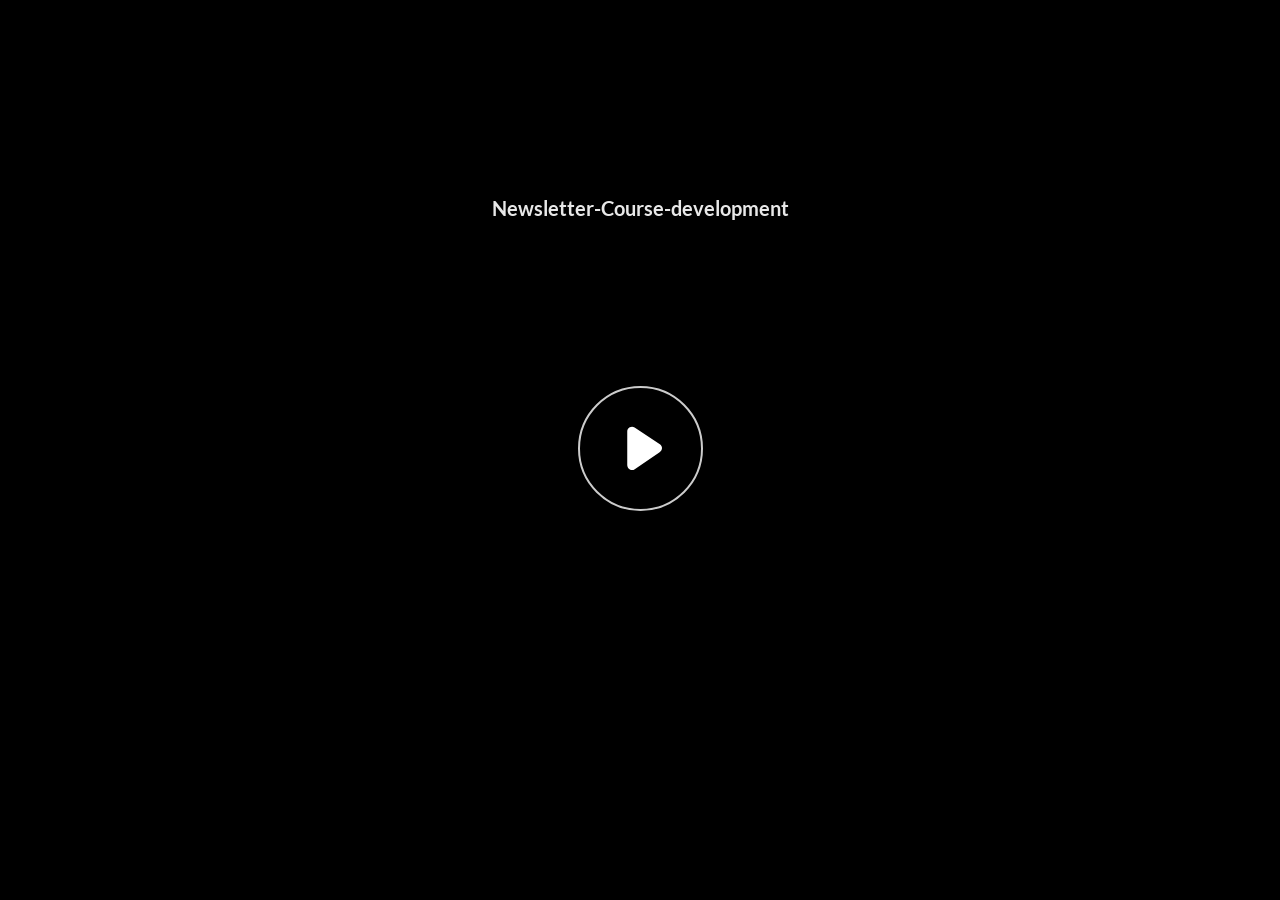
<file: index.html>
﻿<!doctype html>
<html lang="en-US">
<head>
  <meta charset="utf-8">
  <!-- Created using Storyline 360 x64 - http://www.articulate.com  -->
  <!-- version: 3.101.34880.0 -->
  <title>Newsletter-Course-development</title>
  <meta http-equiv="x-ua-compatible" content="IE=edge"/>
  <meta name="viewport" content="width=device-width,initial-scale=1,user-scalable=no,shrink-to-fit=no,minimal-ui"/>
  <meta name="apple-mobile-web-app-capable" content="yes"/>
  <style>
    html, body { height: 100%; padding: 0; margin: 0 }
    #app { height: 100%; width: 100%; }
  </style>

  <script>
    window.DS = {};
    window.globals = {
      DATA_PATH_BASE: '',
      HAS_FRAME: true,
      HAS_SLIDE: true,

      lmsPresent: false,
      tinCanPresent: false,
      cmi5Present: false,
      aoSupport: false,
      scale: 'Scaled',
      captureRc: false,
      browserSize: 'optimal',
      bgColor: '#FFFFFF',
      features: 'DropInBase,JsApiBasics,MultipleQuizTracking,NativePrompts,PlayerSizeOption,TextEntryCharacterLimit',
      themeName: 'unified',
      preloaderColor: '#8C8C8C',
      suppressAnalytics: false,
      productChannel: 'stable',
      publishSource: 'storyline',
      aid: 'aid|62204201-b0ff-402e-9b0d-82b3d8c5f0d6',
      cid: '3ee8a6d8-429a-4010-ac25-ea498c819780',
      playerVersion: '3.101.34880.0',
      publishTimestamp: '2026-06-03T07:55:14.5093532Z',
      maxIosVideoElements: 10,
      connectionSettings: { message: 'You%20are%20offline.%20Trying%20to%20reconnect...', useDarkTheme: true, mode: 'disabled' },
      hasFeature: function(feature) {
        return this.features.split(',').includes(feature);
      },
      
      parseParams: function(qs) {
        if (window.globals.parsedParams != null) {
          return window.globals.parsedParams;
        }
        qs = (qs || window.location.search.substr(1)).split('+').join(' ');
        var params = {},
            tokens,
            re = /[?&]?([^=]+)=([^&]*)/g;

        while (tokens = re.exec(qs)) {
          params[decodeURIComponent(tokens[1]).trim()] =
            decodeURIComponent(tokens[2]).trim();
        }
        window.globals.parsedParams = params;
        return params;
      }

    };

    if (window.flagsUnderTest != null) {
      window.globals.features = window.flagsUnderTest.reduce((accum, feature) => {
        if (!accum.includes(feature)) {
          accum.push(feature);
        }
        return accum;
      }, window.globals.features.split(',')).join();
    }
  </script>
  <script>
    var isIe11 = ('ActiveXObject' in window || window.MSBlobBuilder != null)
      && window.msCrypto != null && !window.ActiveXObject;
    if (isIe11) {
      window.globals.unsupportedBrowser = true;
      document.write(atob('[base64]'));
    }
  </script>

  <script>
    if (window.globals.hasFeature('Localization')) {
      
      
    }
  </script>

  
  <script>window.THREE = { };</script>
  
</head>
<body style="background: #FFFFFF" class="cs-HTML theme-unified">
  <!-- 360 -->
  <script>!function(){var e,i=/iPhone/i,o=/iPod/i,n=/iPad/i,t=/\biOS-universal(?:.+)Mac\b/i,r=/\bAndroid(?:.+)Mobile\b/i,a=/Android/i,d=/(?:SD4930UR|\bSilk(?:.+)Mobile\b)/i,p=/Silk/i,l=/Windows Phone/i,u=/\bWindows(?:.+)ARM\b/i,b=/BlackBerry/i,s=/BB10/i,c=/Opera Mini/i,f=/\b(CriOS|Chrome)(?:.+)Mobile/i,h=/Mobile(?:.+)Firefox\b/i,v=function(e){return void 0!==e&&"MacIntel"===e.platform&&"number"==typeof e.maxTouchPoints&&e.maxTouchPoints>1&&"undefined"==typeof MSStream};e=function(e){var m={userAgent:"",platform:"",maxTouchPoints:0};e||"undefined"==typeof navigator?"string"==typeof e?m.userAgent=e:e&&e.userAgent&&(m={userAgent:e.userAgent,platform:e.platform,maxTouchPoints:e.maxTouchPoints||0}):m={userAgent:navigator.userAgent,platform:navigator.platform,maxTouchPoints:navigator.maxTouchPoints||0};var g=m.userAgent,y=g.split("[FBAN");void 0!==y[1]&&(g=y[0]),void 0!==(y=g.split("Twitter"))[1]&&(g=y[0]);var A=function(e){return function(i){return i.test(e)}}(g),w={apple:{phone:A(i)&&!A(l),ipod:A(o),tablet:!A(i)&&(A(n)||v(m))&&!A(l),universal:A(t),device:(A(i)||A(o)||A(n)||A(t)||v(m))&&!A(l)},amazon:{phone:A(d),tablet:!A(d)&&A(p),device:A(d)||A(p)},android:{phone:!A(l)&&A(d)||!A(l)&&A(r),tablet:!A(l)&&!A(d)&&!A(r)&&(A(p)||A(a)),device:!A(l)&&(A(d)||A(p)||A(r)||A(a))||A(/\bokhttp\b/i)},windows:{phone:A(l),tablet:A(u),device:A(l)||A(u)},other:{blackberry:A(b),blackberry10:A(s),opera:A(c),firefox:A(h),chrome:A(f),device:A(b)||A(s)||A(c)||A(h)||A(f)},any:!1,phone:!1,tablet:!1};return w.any=w.apple.device||w.android.device||w.windows.device||w.other.device,w.phone=w.apple.phone||w.android.phone||w.windows.phone,w.tablet=w.apple.tablet||w.android.tablet||w.windows.tablet,w}(),"object"==typeof exports&&"undefined"!=typeof module?module.exports=e:"function"==typeof define&&define.amd?define((function(){return e})):this.isMobile=e}();
    window.isMobile.apple.tablet = window.isMobile.apple.tablet ||
      (navigator.platform === 'MacIntel' && navigator.maxTouchPoints > 1);
    window.isMobile.apple.device = window.isMobile.apple.device || window.isMobile.apple.tablet;
    window.isMobile.tablet = window.isMobile.tablet || window.isMobile.apple.tablet;
    window.isMobile.any = window.isMobile.any || window.isMobile.apple.tablet;
  </script>

  <div id="focus-sink" tabindex="-1"></div>

  <div id="preso"></div>
  <script>
    (function() {

      var classTypes = [ 'desktop', 'mobile', 'phone', 'tablet' ];

      var addDeviceClasses = function(prefix, testObj) {
        var curr, i;
        for (i = 0; i < classTypes.length; i++) {
          curr = classTypes[i];
          if (testObj[curr]) {
            document.body.classList.add(prefix + curr);
          }
        }
      };

      var params = window.globals.parseParams(),
          isDevicePreview = params.devicepreview === '1',
          isPhoneOverride = params.deviceType === 'phone' || (isDevicePreview && params.phone == '1'),
          isTabletOverride = (params.deviceType === 'tablet' || isDevicePreview) && !isPhoneOverride,
          isMobileOverride = isPhoneOverride || isTabletOverride;

      var deviceView = {
        desktop: !window.isMobile.any && !isMobileOverride,
        mobile: window.isMobile.any || isMobileOverride,
        phone: isPhoneOverride || (window.isMobile.phone && !isTabletOverride),
        tablet: isTabletOverride || window.isMobile.tablet
      };

      window.globals.deviceView = deviceView;
      window.isMobile.desktop = !window.isMobile.any;
      window.isMobile.mobile = window.isMobile.any;

      addDeviceClasses('view-', deviceView);

    })();
  </script>
  
  <script src='story_content/triggers.js' type=text/javascript></script>
<script src='story_content/user.js' type=text/javascript></script>
  <div class="slide-loader"></div>

  <script>
    var doc = document, loader = doc.body.querySelector('.slide-loader'); [ 1, 2, 3 ].forEach(function(n) { var d = doc.createElement('div'); d.style.backgroundColor = window.globals.preloaderColor; d.classList.add('mobile-loader-dot'); d.classList.add('dot' + n); loader.appendChild(d); });
  </script>

  <div class="mobile-load-title-overlay" style="display: none">
    <div class="mobile-load-title">Newsletter-Course-development</div>
  </div>

  <div class="mobile-chrome-warning"></div>

  
<style>
  .warn-connection-dialog {
    display: none;
    background: transparent;
    pointer-events: all;
    position: fixed;
    left: 0;
    top: 0;
    width: 100%;
    height: 100%;
    z-index: 999;
  }

  .warn-connection-content {
    pointer-events: all;
    border-radius: 4px;
    background: white;
    border: 1px solid #E7E7E7;
    color: #333333;
    box-shadow: 0 2px 4px rgba(0, 0, 0, 0.25);
    transition: all 150ms ease-out;
    position: absolute;
    white-space: nowrap;
  }

  .view-phone.is-landscape .warn-connection-content {
    left: 23px;
    bottom: 23px;
  }

  .view-tablet.is-landscape .warn-connection-content {
    left: 50%;
    top: 20px;
    transform: translateX(-50%);
  }

  .view-mobile.is-portrait .warn-connection-content {
    transform: translate(-50%, calc(-100% - 15px));
  }

  .warn-connection-content p {
    display: inline-block;
    margin: 0 8px 0 0;
    line-height: 33px;
    font-size: 11px;
  }

  .warn-connection-content svg {
    position: relative;
    vertical-align: middle;
    margin: 0 2px 2px 8px;
  }

  .view-desktop .warn-connection-content {
    left: 1.5em;
    bottom: 1.5em;
  }

  .view-desktop .warn-connection-content p {
    font-size: 1.1em;
  }

  .is-offline .warn-connection-dialog {
    display: block;
  }

  .is-offline .cs-panel * {
    pointer-events: none !important;
  }

  .is-offline .cs-panel {
    pointer-events: all !important;
  }

  .is-offline #nav-controls * {
    pointer-events: none !important;
  }

  .is-offline #nav-controls {
    pointer-events: all !important;
  }
</style>

<div class="warn-connection-dialog" role="alertdialog" aria-modal="true" tabindex="0" aria-labelledby="warn-connection-message">
  <div class="warn-connection-content">
    <svg width="17" height="15" viewBox="0 0 17 15" xmlns="http://www.w3.org/2000/svg">
      <path fill="#8F0000" stroke="white" d="M16.07,12.98 L15.88,12.23 L9.51,1.21 C8.97,0.26,7.6,0.26,7.06,1.21 L0.69,12.23 C0.15,13.16,0.81,14.36,1.91,14.36 H14.65 C15.47,14.36,16.05,13.7,16.07,12.98 Z"/>
      <path fill="white" stroke="white" d="M8.58,5.5 C8.35,5.28,8.5,5.35,8.21,5.32 C8.09,5.35,7.97,5.49,7.96,5.67 C7.97,5.79,7.98,5.92,7.98,6.04 L7.98,6.04 C7.99,6.17,8,6.31,8.01,6.43 L8.01,6.44 C8.03,6.92,8.06,7.41,8.09,7.9 L8.09,7.9 C8.12,8.39,8.14,8.88,8.17,9.37 C8.17,9.39,8.18,9.42,8.2,9.44 C8.23,9.46,8.25,9.47,8.28,9.47 C8.31,9.47,8.34,9.46,8.35,9.44 C8.37,9.43,8.38,9.4,8.39,9.35 L8.39,9.34 C8.39,9.24,8.4,9.15,8.4,9.05 L8.4,9.05 C8.41,8.96,8.41,8.86,8.42,8.75 C8.43,8.44,8.45,8.12,8.47,7.81 L8.47,7.81 C8.49,7.49,8.51,7.18,8.53,6.87 C8.55,6.46,8.56,6.05,8.59,5.64 L8.6,5.62 C8.6,5.57,8.59,5.53,8.58,5.5 L8.21,5.32 Z"/>
      <circle fill="white" stroke="white" cx="8.3" cy="11.35" r="0.3"/>
    </svg>
    <p id="warn-connection-message">You are offline. Trying to reconnect...</p>
  </div>
</div>

<script>
  (function() {
    window.DS.connection = {
      warningShown: false,
      assets: {},
      loadingAssetGroup: false,
      retryDelay: 500
    };

    var connectionSettings = window.globals.connectionSettings || {};

    var useConnectionMessages = window.AbortController != null &&
      window.location.protocol != 'file:' &&
      connectionSettings.mode === 'normal';

    window.DS.connection.useConnectionMessages = useConnectionMessages;

    var assetCount = 0;
    var checkLoadedId;


    if (useConnectionMessages && connectionSettings != null) {
      var contentEl = document.querySelector('.warn-connection-content');
      var messageEl = contentEl.querySelector('p');

      if (connectionSettings.useDarkTheme) {
        contentEl.style.borderColor = '#BABBBA';
        contentEl.style.backgroundColor = '#282828';
        contentEl.style.color = '#FFFFFF';
      }

      if (connectionSettings.message != null) {
        messageEl.textContent = window.decodeURIComponent(connectionSettings.message);
      }
    }

    function checkAssetsReady() {
      for (var i in DS.connection.assets) {
        if (!DS.connection.assets[i].success) {
          return false;
        }
      }
      return true;
    }

    function stopAssetGroup() {
      if (!useConnectionMessages) { return; }

      assetCount = 0;

      DS.connection.oldAssetGroup = DS.connection.assets;
      DS.connection.assets = {};
      DS.connection.loadingAssetGroup = false;
      clearInterval(checkLoadedId);
    }

    function startAssetGroup() {
      if (!useConnectionMessages) { return; }
      var ticks = 0;
      clearInterval(checkLoadedId);
      checkLoadedId = setInterval(function() {
        var loaded = 0;
        if (assetCount === 0 && loaded === 0) {
          clearInterval(checkLoadedId);
          return;
        }

        for (var i in DS.connection.assets) {
          if (DS.connection.assets[i].success) {
            loaded++;
          }
        }

        if (assetCount === loaded && checkAssetsReady()) {
          for (var i in DS.connection.assets) {
            if (DS.connection.assets[i].action) {
              DS.connection.assets[i].action();
            }
          }
          hideWarning();
          stopAssetGroup();
        }
      }, 100)
    }

    function requiredAsset(url, action, retry, type) {
      if (!useConnectionMessages) { return; }
      if (DS.connection.assets[url]) { return; }

      DS.connection.assets[url] = {
        success: false, action: action, retry: retry, type: type
      };
      assetCount = Object.keys(DS.connection.assets).length;
      if (!DS.connection.loadingAssetGroup) {
        startAssetGroup();
      }
      DS.connection.loadingAssetGroup = true;
    }

    function assetLoaded(url) {
      if (!useConnectionMessages) { return; }
      if (DS.connection.assets[url]) {
        DS.connection.assets[url].success = true;
      }
    }

    function assetFailed(url) {
      if (!useConnectionMessages) { return; }
      if (!DS.connection.assets[url]) {
        if (/\.js$/.test(url) && url.indexOf('transcripts') === -1) {
          setTimeout(function() {
            if (DS.connection.lastSlideLoaded != null) {
              DS.connection.lastSlideLoaded();
            }
          }, DS.connection.retryDelay);
        }
        return;
      }
      if (!DS.connection.warningShown) { showWarning(); }
      if (DS.connection.assets[url].retry) {
        setTimeout(function() {
          if (!DS.connection.assets[url].success) {
            DS.connection.assets[url].retry()
          }
        }, DS.connection.retryDelay);
      }
    }

    function hideWarning() {
      document.body.classList.remove('is-offline');
      DS.connection.warningShown = false;
      enableKeys();
    }
    DS.connection.hideWarning = hideWarning

    function showWarning(btn) {
      document.body.classList.add('is-offline')
      DS.connection.warningShown = true;
      updateWarningPosition();
      disableKeys();
    }

    function updateWarningPosition() {
      if (!DS.connection.warningShown) {
        return;
      }

      var isPortrait = document.body.classList.contains('is-portrait');
      var isMobile = document.body.classList.contains('view-mobile');
      var warningEl = document.querySelector('.warn-connection-content');

      if (isPortrait && isMobile) {
        var slide = document.querySelector('.primary-slide');
        var slideRect = slide != null
          ? slide.getBoundingClientRect()
          : { top: window.innerHeight, left: 0, width: window.innerWidth };

        warningEl.style.top = `${slideRect.top}px`
        warningEl.style.left = `${slideRect.left + slideRect.width / 2}px`
      } else {
        warningEl.style.top = null;
        warningEl.style.left = null;
      }

      window.requestAnimationFrame(updateWarningPosition);
    }

    function onDisableKeyDown(e) {
      e.preventDefault();
      e.stopImmediatePropagation();
    }

    function onDisableKeyUp(e) {
      e.preventDefault();
      e.stopImmediatePropagation();
    }

    var accStyle = document.createElement('style');
    var warnDialogEl = document.querySelector('.warn-connection-dialog');

    function disableKeys() {
      if (DS.views && DS.views.nsStack && DS.views.nsStack.length === 1) {
        DS.views.nsStack[0].tabReachable = false
        DS.views.nsStack[0].updateTabIndex(true, true);
      }

      accStyle.innerHTML = '.acc-shadow-dom { display: none; }';
      document.body.appendChild(accStyle);

      warnDialogEl.parentNode.append(warnDialogEl);
      warnDialogEl.focus();
    }

    function enableKeys() {
      accStyle.remove();
      if (DS.views && DS.views.nsStack && DS.views.nsStack.length === 1 && DS.views.nsStack[0].name === '_frame') {
        DS.views.nsStack[0].tabReachable = true;
        DS.views.nsStack[0].updateTabIndex();
      }
    }

    // these will all be noops if the feature flag isn't set in
    // the data and `window.globals.features`
    DS.connection.requiredAsset = requiredAsset;
    DS.connection.assetLoaded = assetLoaded;
    DS.connection.assetFailed = assetFailed;
    DS.connection.stopAssetGroup = stopAssetGroup;
    DS.connection.startAssetGroup = startAssetGroup;
  })();
</script>


  <script>
    
    if (window.autoSpider && window.vInterfaceObject) {
      document.querySelector('.mobile-load-title-overlay').style.display = 'none';
    }
  </script>

  

  <link rel="stylesheet" href="html5/data/css/output.min.css" data-noprefix/>
</body>
<script src="html5/lib/scripts/bootstrapper.min.js"></script>
</html>
</file>
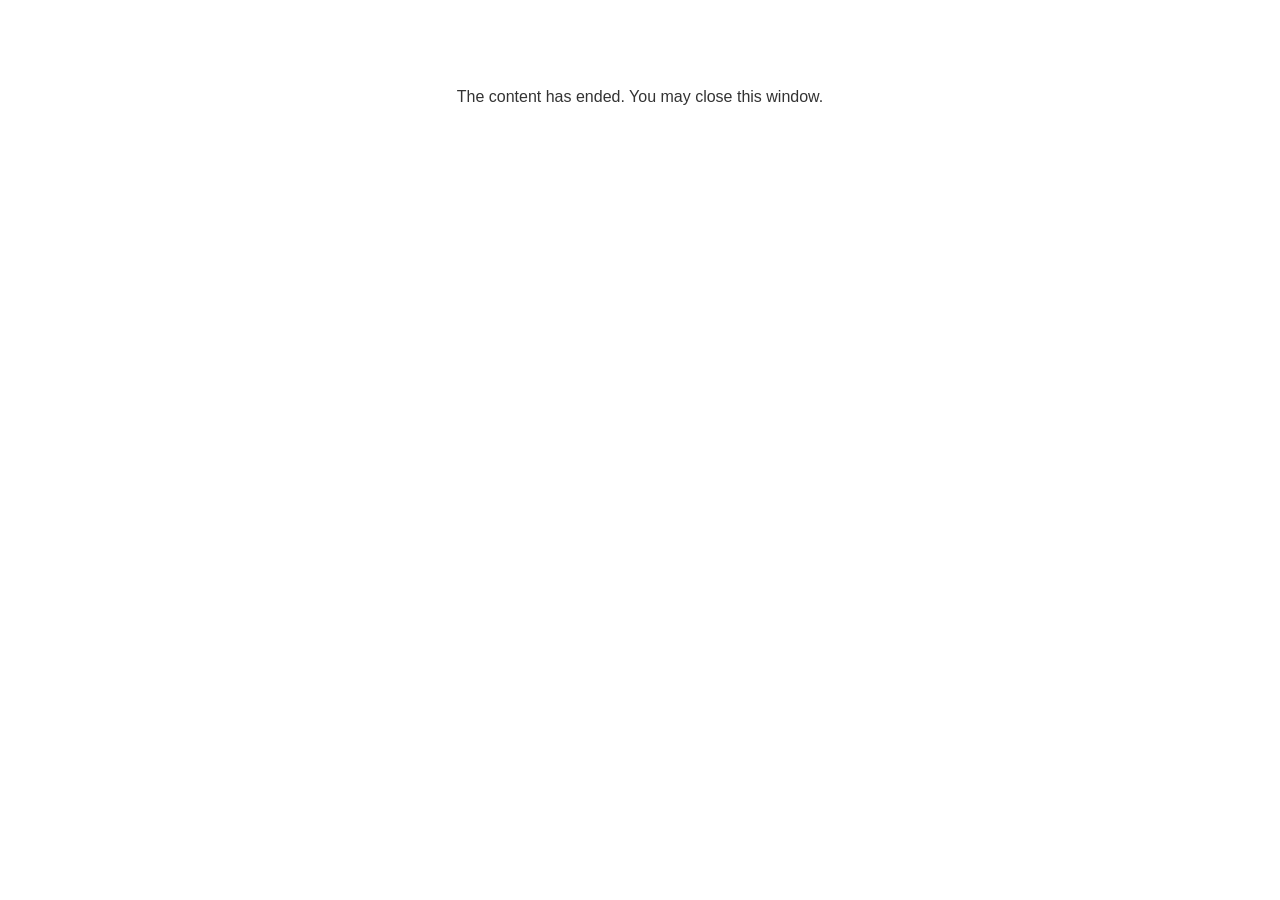
<file: lms/goodbye.html>
<!doctype html>
<html>
<body style="background-color: #ffffff;">

<p role="alert" style="color: #333333;font-family: Lato, articulate, tahoma, arial;font-size: medium;text-align: center;">
<br><br><br><br>
The content has ended. You may close this window.
</p>

</body>
</html>
</file>
<file: html5/data/css/output.min.css>
@font-face {
  font-family: 'LatoBold Charset1_ Bold6ADC7B17';
  src: url('[data-uri]');
  font-style: normal;
  font-weight: normal;
}
@font-face {
  font-family: 'Lato Charset1_ 6V7gQCOoB25858C2';
  src: url('[data-uri]');
  font-style: normal;
  font-weight: normal;
}
.cs-HTML {
  background: rgba(255, 255, 255, 1);
}
.cs-npnxnanbnsnfns00000000001 .cs-infopanel  {
  box-shadow: 0 1px 0 rgba(0, 0, 0, 0);
  background: rgba(255, 255, 255, 1);
}
.cs-npnxnanbnsnfns00000000001 .cs-infopanel .cs-link {
  color: rgba(88, 88, 88, 1);
}
.cs-npnxnanbnsnfns00000000001 .cs-infopanel .cs-link:hover {
  color: rgba(255, 255, 255, 1);
}
.cs-npnxnanbnsnfns00000000001 .cs-infopanel .cs-name {
  color: rgba(68, 68, 68, 1);
}
.cs-npnxnanbnsnfns00000000001 .cs-infopanel .cs-title {
  color: rgba(153, 153, 153, 1);
}
.cs-npnxnanbnsnfns00000000001 .cs-infopanelpopup  {
  box-shadow: 0 1px 0 rgba(0, 0, 0, 0);
  background: rgba(0, 0, 0, 0);
}
.cs-npnxnanbnsnfns00000000001 .cs-infopanelpopup .cs-link {
  color: rgba(255, 0, 0, 1);
}
.cs-npnxnanbnsnfns00000000001 .cs-infopanelpopup .cs-link:hover {
  color: rgba(255, 255, 255, 1);
}
.cs-npnxnanbnsnfns00000000001 .cs-infopanelpopup .cs-name {
  color: rgba(255, 255, 255, 1);
}
.cs-npnxnanbnsnfns00000000001 .cs-infopanelpopup .cs-bio {
  color: rgba(88, 88, 88, 1);
}
.cs-npnxnanbnsnfns00000000001 .cs-timer  {
  color: rgba(88, 88, 88, 1);
}
.cs-npnxnanbnsnfns00000000001 .cs-duration stop:first-child {
  stop-color: rgba(220, 220, 220, 1);
}
.cs-npnxnanbnsnfns00000000001 .cs-duration stop:last-child {
  stop-color: rgba(220, 220, 220, 1);
}
.cs-npnxnanbnsnfns00000000001 .cs-elapsed stop:first-child {
  stop-color: rgba(254, 227, 71, 1);
}
.cs-npnxnanbnsnfns00000000001 .cs-elapsed stop:last-child {
  stop-color: rgba(254, 227, 71, 1);
}
.cs-npnxnanbnsnfns00000000001 .cs-timer .cs-pie .cs-innerstroke {
  stroke: rgba(199, 199, 199, 1);
}
.cs-npnxnanbnsnfns00000000001 .cs-timer .cs-pie .cs-innerborder {
  stroke: rgba(255, 255, 255, 1);
}
.cs-npnxnanbnsnfns00000000001 .cs-window  {
  box-shadow: 0 8px 5px rgba(0, 0, 0, 0.2);
  border-color: rgba(49, 99, 0, 1);
  background: rgba(250, 250, 250, 1);
  color: rgba(70, 70, 70, 1);
}
.cs-npnxnanbnsnfns00000000001 .cs-window .cs-diva {
  border-color: rgba(0, 0, 0, 0);
}
.cs-npnxnanbnsnfns00000000001 .cs-window .cs-divb {
  border-color: rgba(0, 0, 0, 0);
}
.cs-npnxnanbnsnfns00000000001 .cs-editor .cs-editor-slide {
  color: rgba(255, 255, 255, 1);
}
.cs-npnxnanbnsnfns00000000001 .cs-editor .cs-editor-html {
  color: rgba(70, 70, 70, 1);
}
.cs-npnxnanbnsnfns00000000001 .cs-editor .cs-editor-button {
  text-shadow: 0 1px 0 rgba(0, 0, 0, 0);
  color: rgba(255, 255, 255, 1);
  border-color: rgba(33, 68, 0, 1);
  background: rgba(60, 124, 0, 1);
}
.cs-npnxnanbnsnfns00000000001 .cs-editor .cs-editor-button:hover {
  background: rgba(66, 142, 0, 1);
}
.cs-npnxnanbnsnfns00000000001 .cs-editor .cs-editor-button:active {
  background: rgba(46, 93, 0, 1);
}
.cs-npnxnanbnsnfns00000000001 .cs-listitem  {
  color: rgba(70, 70, 70, 1);
  border-color: none;
  border: 1px solid transparent;
}
.cs-npnxnanbnsnfns00000000001 .cs-listitem:hover {
  background: rgba(0, 0, 0, 0.05);
  border-color: rgba(142, 143, 142, 1) !important;
  border-width: 1px;
  border-radius: 2px;
  border-style: solid;
  box-sizing: border-box;
}
.cs-npnxnanbnsnfns00000000001 .cs-listitem.hover {
  background: rgba(0, 0, 0, 0.05);
  border-color: rgba(142, 143, 142, 1) !important;
  border-width: 1px;
  border-radius: 2px;
  border-style: solid;
  box-sizing: border-box;
}
.cs-npnxnanbnsnfns00000000001 .cs-glossary  {
  color: rgba(70, 70, 70, 1);
}
.cs-npnxnanbnsnfns00000000001 .cs-glossary .cs-scrolling-panel {
  background: rgba(0, 0, 0, 0);
}
.cs-npnxnanbnsnfns00000000001 .cs-glossary .cs-term.cs-selected .cs-choice-list-trigger {
  color: rgba(255, 255, 255, 1);
  background: rgba(255, 255, 255, 1);
}
.cs-npnxnanbnsnfns00000000001 .cs-glossary .cs-term.cs-selected .cs-choice-list-trigger:focus {
  color: rgba(255, 255, 255, 1);
  background: rgba(255, 255, 255, 1);
}
.cs-npnxnanbnsnfns00000000001 .cs-glossary .cs-term:hover .cs-choice-list-trigger {
  background: rgba(70, 70, 70, 1);
}
.cs-npnxnanbnsnfns00000000001 .cs-glossary .cs-term.hover .cs-choice-list-trigger {
  background: rgba(70, 70, 70, 1);
}
.cs-npnxnanbnsnfns00000000001 .cs-glossary .cs-term .cs-choice-list-trigger:focus {
  background: rgba(70, 70, 70, 1);
}
.cs-npnxnanbnsnfns00000000001 .cs-glossary .cs-diva {
  border-color: rgba(0, 0, 0, 0);
}
.cs-npnxnanbnsnfns00000000001 .cs-glossary .cs-divb {
  border-color: rgba(0, 0, 0, 0);
}
.cs-npnxnanbnsnfns00000000001 .cs-glossary .cs-divc {
  border-color: rgba(0, 0, 0, 0);
}
.cs-npnxnanbnsnfns00000000001 .cs-glossary .cs-heading {
  color: rgba(44, 47, 48, 1);
  font-weight: 700;
}
.note-content p span {
  color: rgba(70, 70, 70, 1);
  line-height: 1.4em;
  font-size: 103.769%;
}
.cs-npnxnanbnsnfns00000000001 .cs-resource .cs-separator {
  border-color: rgba(0, 0, 0, 0);
}
.cs-npnxnanbnsnfns00000000001 .cs-outline  {
  color: rgba(45, 45, 45, 1);
}
.cs-npnxnanbnsnfns00000000001 .cs-outline .cs-diva {
  border-color: rgba(0, 0, 0, 0);
}
.cs-npnxnanbnsnfns00000000001 .cs-outline .cs-divb {
  border-color: rgba(0, 0, 0, 0);
}
.cs-npnxnanbnsnfns00000000001 .cs-outline .cs-divc {
  border-color: rgba(0, 0, 0, 0);
}
.cs-npnxnanbnsnfns00000000001 .cs-outline .cs-search-filter:hover {
  color: rgba(0, 0, 0, 0);
}
.cs-npnxnanbnsnfns00000000001 .cs-outline .cs-search-filter.hover {
  color: rgba(0, 0, 0, 0);
}
.cs-npnxnanbnsnfns00000000001 .cs-transcript  {
  color: rgba(255, 255, 255, 1);
}
.cs-npnxnanbnsnfns00000000001 .cs-transcript .cs-div {
  border-color: rgba(0, 0, 0, 0);
}
.cs-npnxnanbnsnfns00000000001 .cs-tabs:not(.topmenu-item) {
  color: rgba(39, 43, 44, 1);
}
.cs-npnxnanbnsnfns00000000001 .cs-tabs .cs-inner-button:not(.topmenu-item) {
  text-shadow: 0 1px 0 rgba(0, 0, 0, 0);
}
.cs-npnxnanbnsnfns00000000001 .cs-tabs:hover:not(.topmenu-item) {
  color: rgba(39, 43, 44, 1);
}
.cs-npnxnanbnsnfns00000000001 .cs-tabs.cs-selected {
  background: rgba(0, 0, 0, 0);
  color: rgba(39, 43, 44, 1);
}
.cs-npnxnanbnsnfns00000000001 .cs-seekcontrol  {
  background: rgba(0, 0, 0, 0);
  border-color: rgba(0, 0, 0, 0);
}
.cs-npnxnanbnsnfns00000000001 .cs-seekcontrol .cs-button:hover .cs-icon {
  fill: rgba(255, 255, 255, 1);
}
.cs-npnxnanbnsnfns00000000001 .cs-seekcontrol .cs-button.hover .cs-icon {
  fill: rgba(255, 255, 255, 1);
}
.cs-npnxnanbnsnfns00000000001 .cs-seekcontrol .cs-button .cs-icon-shadow {
  fill: rgba(0, 0, 0, 0);
}
.cs-npnxnanbnsnfns00000000001 .cs-seekcontrol .cs-button .cs-icon {
  fill: rgba(140, 140, 140, 1);
}
.cs-npnxnanbnsnfns00000000001 .cs-seekcontrol .cs-seek .cs-fill {
  background: rgba(255, 255, 255, 0.6);
}
.cs-npnxnanbnsnfns00000000001 .cs-seekcontrol .cs-seek {
  background: rgba(142, 143, 142, 1);
  border-color: rgba(0, 0, 0, 0);
}
.cs-npnxnanbnsnfns00000000001 .cs-searchinput .cs-input {
  color: rgba(70, 70, 70, 1);
  border-color: rgba(0, 0, 0, 0);
  background: rgba(0, 0, 0, 0.05);
}
.cs-npnxnanbnsnfns00000000001 .cs-searchinput .cs-input:focus {
  color: rgba(44, 47, 48, 1);
  background: rgba(41, 41, 41, 1);
}
.cs-npnxnanbnsnfns00000000001 .cs-searchinput .cs-input:hover {
  box-shadow: inset 0 0 1px 0 rgba(69, 126, 19, 0);
}
.cs-npnxnanbnsnfns00000000001 .cs-searchinput .cs-input.hover {
  box-shadow: inset 0 0 1px 0 rgba(69, 126, 19, 0);
}
.cs-npnxnanbnsnfns00000000001 .cs-searchinput .cs-button .cs-icon {
  fill: rgba(88, 88, 88, 1);
}
.cs-npnxnanbnsnfns00000000001 .cs-searchinput .cs-button:hover {
  fill: rgba(63, 133, 0, 1);
}
.cs-npnxnanbnsnfns00000000001 .cs-searchinput .cs-button.hover {
  fill: rgba(63, 133, 0, 1);
}
.cs-npnxnanbnsnfns00000000001 .cs-menu  {
  box-shadow: 0 1px 0 rgba(0, 0, 0, 0);
  background: rgba(250, 250, 250, 1);
}
.cs-npnxnanbnsnfns00000000001 .cs-topmenu-item.active .cs-tab {
  background: rgba(250, 250, 250, 1);
}
.cs-npnxnanbnsnfns00000000001 .cs-logo  {
  box-shadow: 0 1px 0 rgba(37, 75, 0, 1);
  background: rgba(255, 255, 255, 0);
}
.cs-npnxnanbnsnfns00000000001 .cs-checkbox  {
  color: rgba(255, 255, 255, 1);
}
.cs-npnxnanbnsnfns00000000001 .cs-checkbox:hover {
  border-color: rgba(175, 221, 130, 1);
}
.cs-npnxnanbnsnfns00000000001 .cs-checkbox.hover {
  border-color: rgba(175, 221, 130, 1);
}
.cs-npnxnanbnsnfns00000000001 .cs-checkbox .cs-box {
  color: rgba(255, 255, 255, 1);
  border-color: rgba(42, 83, 0, 1);
}
.cs-npnxnanbnsnfns00000000001 .cs-checkbox .cs-box:checked::after {
  color: rgba(43, 196, 0, 1);
}
.cs-npnxnanbnsnfns00000000001 .cs-button  {
  text-shadow: 0 1px 0 rgba(0, 0, 0, 0);
  color: rgba(88, 88, 88, 1);
  border-color: rgba(0, 0, 0, 0);
  background: rgba(0, 0, 0, 0);
  box-shadow: 0 1px 0 rgba(0, 0, 0, 0);
}
.cs-npnxnanbnsnfns00000000001 .cs-button .cs-icon {
  fill: rgba(88, 88, 88, 1);
}
.cs-npnxnanbnsnfns00000000001 .cs-button .cs-icon-shadow {
  fill: rgba(0, 0, 0, 0);
}
.cs-npnxnanbnsnfns00000000001 .cs-button:hover {
  background: rgba(39, 43, 44, 1);
}
.cs-npnxnanbnsnfns00000000001 .cs-button.hover {
  background: rgba(39, 43, 44, 1);
}
.cs-npnxnanbnsnfns00000000001 .cs-button:active {
  background: rgba(0, 0, 0, 0);
}
.cs-npnxnanbnsnfns00000000001 .cs-button.cs-disabled:hover {
  background: rgba(0, 0, 0, 0);
}
.cs-npnxnanbnsnfns00000000001 .cs-button.cs-disabled.hover {
  background: rgba(0, 0, 0, 0);
}
.cs-npnxnanbnsnfns00000000001 .cs-button.cs-disabled:active {
  background: rgba(0, 0, 0, 0);
}
.cs-npnxnanbnsnfns00000000001 .cs-button.cs-volume:hover {
  background: rgba(0, 0, 0, 0);
}
.cs-npnxnanbnsnfns00000000001 .cs-button.cs-volume.hover {
  background: rgba(0, 0, 0, 0);
}
.cs-npnxnanbnsnfns00000000001 .cs-button.cs-volume:active {
  background: rgba(0, 0, 0, 0);
}
.cs-npnxnanbnsnfns00000000001.cs-base  {
  color: rgba(88, 88, 88, 1);
  border-color: rgba(255, 255, 255, 0);
  background: rgba(255, 255, 255, 1);
}
.cs-npnxnanbnsnfns00000000001.cs-base .cs-separator .cs-diva {
  background: rgba(250, 250, 250, 1);
}
.cs-npnxnanbnsnfns00000000001.cs-base .cs-separator .cs-divb {
  background: rgba(0, 0, 0, 0);
}
.cs-npnxnanbnsnfns00000000001.cs-base .cs-topmenu-item.active .cs-tab {
  border-color: rgba(250, 250, 250, 1);
}
.cs-npnxnanbnsnfns00000000001.cs-base .cs-topmenu-item.active .cs-panel {
  border-color: rgba(250, 250, 250, 1);
}
.cs-npnxnanbnsnfns00000000001.cs-base .cs-left {
  background: rgba(250, 250, 250, 1);
}
.cs-npnxnanbnsnfns00000000001.cs-base .cs-area-primary .cs-slide-container {
  background: rgba(255, 255, 255, 1);
}
.cs-npnxnanbnsnfns00000000001.cs-base.cs-custom-theme .cs-brandhighlight-bg {
  background: rgba(72, 147, 184, 1) !important;
}
.cs-npnxnanbnsnfns00000000001.cs-base.cs-custom-theme .cs-brandhighlight-secondary-bg {
  background: rgba(72, 147, 184, 1) !important;
}
.cs-npnxnanbnsnfns00000000001.cs-base.cs-custom-theme .cs-brandhighlight-border {
  border-color: rgba(72, 147, 184, 1) !important;
}
.cs-npnxnanbnsnfns00000000001.cs-base.cs-custom-theme .cs-brandhighlight-text {
  color: rgba(72, 147, 184, 1) !important;
}
.cs-npnxnanbnsnfns00000000001.cs-base.cs-custom-theme .cs-brandhighlight-fill {
  fill: rgba(72, 147, 184, 1) !important;
}
.cs-npnxnanbnsnfns00000000001.cs-base.cs-custom-theme .cs-listitem.cs-selected {
  background-color: rgba(0, 0, 0, 0.05) !important;
}
.cs-npnxnanbnsnfns00000000001 .cs-volume::-moz-range-thumb {
  border-color: rgba(43, 85, 0, 1);
  box-shadow: inset 0 0 1px 0 rgba(43, 85, 0, 1);
  background: rgba(255, 255, 255, 1);
}
.cs-npnxnanbnsnfns00000000001 .cs-volume::-ms-thumb {
  border-color: rgba(43, 85, 0, 1);
  box-shadow: inset 0 0 1px 0 rgba(43, 85, 0, 1);
  background: rgba(255, 255, 255, 1);
}
.cs-npnxnanbnsnfns00000000001 .cs-volume::-webkit-slider-thumb {
  border-color: rgba(43, 85, 0, 1);
  box-shadow: inset 0 0 1px 0 rgba(43, 85, 0, 1);
  background: rgba(255, 255, 255, 1);
}
.cs-npnxnanbnsnfns00000000001 .cs-volume::-moz-range-track {
  border-color: rgba(66, 140, 1, 1);
  background: rgba(142, 143, 142, 1);
}
.cs-npnxnanbnsnfns00000000001 .cs-volume::-ms-track {
  border-color: rgba(66, 140, 1, 1);
  background: rgba(142, 143, 142, 1);
}
.cs-npnxnanbnsnfns00000000001 .cs-volume::-webkit-slider-runnable-track {
  border-color: rgba(66, 140, 1, 1);
  background: rgba(142, 143, 142, 1);
}
body.show-focus .tab-focus-box {
  box-shadow: 0 0 0 1px rgba(255, 255, 0, 1), 0 0 0 3px rgba(0, 32, 96, 1), 0 0 5px 5px rgba(255, 255, 0, 1);
  border-color: transparent;
  outline: 2px transparent solid;
}
.skipnav {
  box-shadow: 0 0 0 1px rgba(255, 255, 0, 1), 0 0 0 3px rgba(0, 32, 96, 1), 0 0 5px 5px rgba(255, 255, 0, 1);
  border-color: transparent;
  outline: 2px transparent solid;
}
.cs-npnxnanbnsnfns00000000001 .cs-listitem:hover {
  color: none;
}
.cs-npnxnanbnsnfns00000000001 .cs-listitem.hover {
  color: none;
}
.cs-npnxnanbnsnfns00000000001 .cs-listitem.cs-viewed {
  color: #464646;
}
.cs-npnxnanbnsnfns00000000001 .cs-listitem {
  color: #464646;
}
.cs-npnxnanbnsnfns00000000001 .cs-listitem:hover .cs-icon-carrot * {
  fill: none;
}
.cs-npnxnanbnsnfns00000000001 .cs-listitem.hover .cs-icon-carrot * {
  fill: none;
}
.cs-npnxnanbnsnfns00000000001 .cs-listitem .cs-icon-carrot {
  color: none;
  top: calc(3px);
}
.cs-npnxnanbnsnfns00000000001 .cs-listitem .cs-icon-carrot .cs-shadow {
  color: #2C2F30;
}
.cs-npnxnanbnsnfns00000000001 .item-collapsible .is-scene {
  color: #2C2F30 !important;
  font-weight: 700;
}
.cs-npnxnanbnsnfns00000000001 .is-scene .cs-icon-carrot * {
  color: #2C2F30 !important;
  font-weight: 700;
}
.cs-npnxnanbnsnfns00000000001 .is-scene:not(.outline-links-collapse) > a {
  color: #2C2F30;
}
.cs-npnxnanbnsnfns00000000001 .is-scene:not(.outline-links-collapse) .cs-icon-carrot * {
  fill: none !important;
  color: #2C2F30 !important;
}
.cs-npnxnanbnsnfns00000000001 .tabs, .cs-npnxnanbnsnfns00000000001 .cs-logo {
  border-bottom: 1px solid rgba(142, 143, 142, 1);
}
.cs-npnxnanbnsnfns00000000001 .area-secondary-wrapper:after {
  background-image: url('[data-uri]');
  background-size: 100%;
}
.cs-npnxnanbnsnfns00000000001 .panel-footer {
  background: #FAFAFA;
}
.cs-npnxnanbnsnfns00000000001 #outline-search {
  background: rgba(0, 0, 0, 0.05);
  border-color: rgba(142, 143, 142, 1);
  border-width: 1px;
  border-style: solid;
}
.cs-npnxnanbnsnfns00000000001 .topmenu-panel #outline-search {
  background: #EAEAEA;
}
.cs-npnxnanbnsnfns00000000001 .search-icon circle, .cs-npnxnanbnsnfns00000000001 .search-icon path {
  stroke: #585858;
}
.cs-npnxnanbnsnfns00000000001 #outline-search input[type   =search] {
  color: #2C2F30;
}
.cs-npnxnanbnsnfns00000000001 #outline-search ::-webkit-input-placeholder {
  color: #464646 !important;
}
.cs-npnxnanbnsnfns00000000001 #outline-search :-ms-input-placeholder {
  color: #464646 !important;
}
.cs-npnxnanbnsnfns00000000001 #outline-search ::-moz-placeholder {
  color: #464646 !important;
  opacity: 1;
}
.cs-npnxnanbnsnfns00000000001 .cs-topmenu-item.active, body:not(.is-touchable-tablet) .cs-npnxnanbnsnfns00000000001 .cs-topmenu-item:hover {
  color: #272B2C;
}
.cs-npnxnanbnsnfns00000000001 .cs-topmenu-item.button-tapped {
  color: #272B2C;
}
.cs-npnxnanbnsnfns00000000001 .cs-topmenu-item.active .cs-tab, .cs-npnxnanbnsnfns00000000001 .cs-topmenu-item .cs-tab {
  background: transparent !important;
  border: none !important;
}
.cs-npnxnanbnsnfns00000000001 .top-tabs-drop-icon div {
  background: #585858;
}
.cs-npnxnanbnsnfns00000000001 .cs-panel.topmenu-panel .panel-content, .cs-npnxnanbnsnfns00000000001 .top-tabs-drop {
  background: #FAFAFA;
}
.cs-npnxnanbnsnfns00000000001 .cs-topmenu-item.active .cs-panel {
  background: #FAFAFA;
}
.cs-npnxnanbnsnfns00000000001 .cs-menu.topmenu-panel, .cs-npnxnanbnsnfns00000000001 .top-tabs-drop {
  border: 1px solid rgba(250, 250, 250, 1) !important;
  border-radius: 3px;
}
.cs-npnxnanbnsnfns00000000001 .resources .resources-list a:hover {
  background: rgba(0, 0, 0, 0.05);
}
body:not(.is-touchable-tablet) .cs-npnxnanbnsnfns00000000001 .resources .resources-list a:hover {
  background: rgba(0, 0, 0, 0.05);
}
.cs-npnxnanbnsnfns00000000001 .resources .resources-list a.hover {
  background: rgba(0, 0, 0, 0.05);
}
body:not(.is-touchable-tablet) .cs-npnxnanbnsnfns00000000001 .resources .resources-list a.hover {
  background: rgba(0, 0, 0, 0.05);
}
.cs-npnxnanbnsnfns00000000001 .resources .resources-list a.button-tapped {
  background: rgba(0, 0, 0, 0.05);
}
.cs-npnxnanbnsnfns00000000001 .cs-icon path, .cs-npnxnanbnsnfns00000000001 .cs-icon rect, .cs-npnxnanbnsnfns00000000001 .cs-icon polygon, .cs-npnxnanbnsnfns00000000001 .menu-icon-wrapper.menu-icon-wrapper-hover path {
  fill: #585858;
}
.cs-npnxnanbnsnfns00000000001 .cs-icon .icon-stroke-only {
  fill: none !important;
  stroke: #585858 !important;
}
body:not(.is-touchable-tablet) .cs-npnxnanbnsnfns00000000001 .cs-button:hover .cs-icon path, body:not(.is-touchable-tablet) .cs-npnxnanbnsnfns00000000001 .cs-button:hover .cs-icon rect, body:not(.is-touchable-tablet) .cs-npnxnanbnsnfns00000000001 .cs-button:hover .cs-icon polygon {
  fill: #272B2C;
}
body:not(.is-touchable-tablet) .cs-npnxnanbnsnfns00000000001 .cs-tabs:hover .search-icon circle, body:not(.is-touchable-tablet) .cs-npnxnanbnsnfns00000000001 .cs-tabs:hover .search-icon path {
  stroke: #272B2C;
}
.cs-npnxnanbnsnfns00000000001 .cs-button.button-tapped .cs-icon path, .cs-npnxnanbnsnfns00000000001 .cs-button.button-tapped .cs-icon rect, .cs-npnxnanbnsnfns00000000001 .cs-button.button-tapped .cs-icon polygon {
  fill: #272B2C;
}
body:not(.is-touchable-tablet) .cs-npnxnanbnsnfns00000000001 .cs-button:hover .cs-icon .icon-stroke-only {
  fill: none !important;
  stroke: #272B2C !important;
}
.cs-npnxnanbnsnfns00000000001 .cs-button:button-tapped .cs-icon .icon-stroke-only {
  fill: none !important;
  stroke: #272B2C !important;
}
.cs-npnxnanbnsnfns00000000001 .menu-icon-wrapper.menu-icon-wrapper-hover svg path {
  fill: #272B2C;
}
.floating-sidebar:not(.sidebar-closed) .cs-npnxnanbnsnfns00000000001 #hamburger .menu-icon-wrapper svg path {
  fill: #BABBBA;
}
.floating-sidebar:not(.sidebar-closed) .cs-npnxnanbnsnfns00000000001 #hamburger .menu-icon-wrapper.menu-icon-wrapper-hover svg path {
  fill: #F8F8F8;
}
.cs-npnxnanbnsnfns00000000001 .volume .btn:before {
  background-image: url('[data-uri]');
}
.cs-npnxnanbnsnfns00000000001 .volume-track {
  background: #8E8F8E;
}
.cs-npnxnanbnsnfns00000000001 .volume-icon circle {
  stroke: #585858;
}
.cs-npnxnanbnsnfns00000000001 .cs-settings > .settings-panel {
  background: #FAFAFA;
  border: 1px solid rgba(250, 250, 250, 1) !important;
  border-radius: 3px;
}
.cs-npnxnanbnsnfns00000000001 .cs-settings > .panel-down-arrow {
  fill: #FAFAFA;
}
.cs-npnxnanbnsnfns00000000001 .switch-toggle .border {
  stroke: #919191;
}
.cs-npnxnanbnsnfns00000000001 .switch-toggle .thumb-off .thumb {
  fill: #585858;
}
.cs-npnxnanbnsnfns00000000001 .switch-toggle .thumb-on .track {
  fill: rgba(72, 147, 184, 0.3);
}
.cs-npnxnanbnsnfns00000000001 .switch-toggle .thumb-off .track {
  fill: rgba(233, 233, 233, 1);
}
.cs-npnxnanbnsnfns00000000001 .switch-label {
  color: #464646;
}
.cs-npnxnanbnsnfns00000000001 .cs-panel .scrollarea-btn:after {
  background: rgba(88, 88, 88, 0.8);
}
.scrollarea-scrollbar:hover .scrollarea-btn:after, .scrollarea-scrollbar.highlight-scrollbar .scrollarea-btn:after {
  background: rgba(88, 88, 88, 0.8);
}
.floating-sidebar .sidebar-overlay {
  background: rgba(0, 0, 0, 0.85);
}
.cs-npnxnanbnsnfns00000000001 .overlay-message {
  background: rgba(0, 0, 0, 0.85);
}
.cs-npnxnanbnsnfns00000000001 .top-ui-bg, .cs-npnxnanbnsnfns00000000001 .bottom-ui-bg, .cs-npnxnanbnsnfns00000000001 .right-ui-bg, .cs-npnxnanbnsnfns00000000001 .left-ui-bg {
  background: rgba(255, 255, 255, 0.8);
}
.cs-npnxnanbnsnfns00000000001 .circle-progress-bg {
  fill: #FFFFFF;
}
.cs-npnxnanbnsnfns00000000001 .circle-progress-well {
  fill: #8E8F8E;
}
.cs-npnxnanbnsnfns00000000001 .circle-progress-pie {
  stroke: #8E8F8E;
}
.cs-npnxnanbnsnfns00000000001 .lightbox .option-pane {
  background: rgba(255, 255, 255, 0.8);
}
.cs-npnxnanbnsnfns00000000001 .lightbox .option-pane:before {
  background: #FFFFFF;
}
.cs-npnxnanbnsnfns00000000001 .message-window {
  background: #FAFAFA;
  border: 1px solid rgba(70, 70, 70, 1) !important;
  border-radius: 3px;
}
.cs-npnxnanbnsnfns00000000001 .message-window-header p, .cs-npnxnanbnsnfns00000000001 .message-window-text {
  color: #464646;
}
.cs-npnxnanbnsnfns00000000001 .message-window-header p {
  border-bottom: 1px solid rgba(70, 70, 70, 1);
}
.cs-npnxnanbnsnfns00000000001 .message-window button.slide-object-button {
  border: 1px solid rgba(70, 70, 70, 1) !important;
}
.cs-npnxnanbnsnfns00000000001 .message-window button.slide-object-button:hover {
  background: rgba(0, 0, 0, 0.05) !important;
}
.message-window .slide-object-button tspan, .message-window .slide-object-button-text tspan {
  fill: #464646 !important;
}
body:not(.is-touchable-tablet) .cs-npnxnanbnsnfns00000000001 .cs-button:hover .text {
  color: #272B2C;
}
.cs-npnxnanbnsnfns00000000001 .cs-button.button-tapped .text {
  color: #272B2C;
}
.cs-npnxnanbnsnfns00000000001.cs-base {
  background: #FFFFFF;
}
.cs-npnxnanbnsnfns00000000001 .cs-menu {
  background: transparent;
}
.cs-npnxnanbnsnfns00000000001 .progress-bar .progress-bar-fill:after {
  background: #4893B8 !important;
}
.cs-npnxnanbnsnfns00000000001 .volume-dot {
  background: #4893B8 !important;
}
.fn-npnxnanbsnfns00000000001 {
  font-family: 'Lato22AB4CAF';
  -webkit-font-variant-ligatures: no-common-ligatures;
  font-variant-ligatures: no-common-ligatures;
}
.fn-pxabnsnfns00000000001 {
  font-family: 'Lato22AB4CAF';
  -webkit-font-variant-ligatures: no-common-ligatures;
  font-variant-ligatures: no-common-ligatures;
}
.fn-npxnabnsnfns00000000001 {
  font-family: 'Lato22AB4CAF';
  -webkit-font-variant-ligatures: no-common-ligatures;
  font-variant-ligatures: no-common-ligatures;
}
.fn-npnxnanbnsnfns00000000001 {
  font-family: 'Lato22AB4CAF';
  -webkit-font-variant-ligatures: no-common-ligatures;
  font-variant-ligatures: no-common-ligatures;
}
.fn-pxabnsnfns00000000000 {
  font-family: 'Lato22AB4CAF';
  -webkit-font-variant-ligatures: no-common-ligatures;
  font-variant-ligatures: no-common-ligatures;
}
@font-face {
  font-family: 'Lato22AB4CAF';
  src: url('[data-uri]');
  font-style: normal;
  font-weight: bold;
}
@font-face {
  font-family: 'Lato22AB4CAF';
  src: url('[data-uri]');
  font-style: normal;
  font-weight: normal;
}
.cs-ResumePromptSlide .cs-5V0X29yqJAW-ResumePromptSlide-btn0 {
  color: rgba(255, 255, 255, 1);
  border-color: rgba(33, 68, 0, 1);
  background: rgba(60, 124, 0, 1);
  text-shadow: 0 1px 0 rgba(0, 0, 0, 0);
}
.cs-ResumePromptSlide .cs-5V0X29yqJAW-ResumePromptSlide-btn0 .cs-html {
  color: rgba(70, 70, 70, 1);
}
.cs-ResumePromptSlide .cs-5V0X29yqJAW-ResumePromptSlide-btn0 .cs-slide {
  border-color: rgba(255, 255, 255, 1);
}
.cs-ResumePromptSlide .cs-5V0X29yqJAW-ResumePromptSlide-btn0:hover {
  background: rgba(66, 142, 0, 1);
}
.cs-ResumePromptSlide .cs-5V0X29yqJAW-ResumePromptSlide-btn0:active {
  background: rgba(46, 93, 0, 1);
}
.cs-ResumePromptSlide .cs-5V0X29yqJAW-ResumePromptSlide-btn1 {
  color: rgba(255, 255, 255, 1);
  border-color: rgba(33, 68, 0, 1);
  background: rgba(60, 124, 0, 1);
  text-shadow: 0 1px 0 rgba(0, 0, 0, 0);
}
.cs-ResumePromptSlide .cs-5V0X29yqJAW-ResumePromptSlide-btn1 .cs-html {
  color: rgba(70, 70, 70, 1);
}
.cs-ResumePromptSlide .cs-5V0X29yqJAW-ResumePromptSlide-btn1 .cs-slide {
  border-color: rgba(255, 255, 255, 1);
}
.cs-ResumePromptSlide .cs-5V0X29yqJAW-ResumePromptSlide-btn1:hover {
  background: rgba(66, 142, 0, 1);
}
.cs-ResumePromptSlide .cs-5V0X29yqJAW-ResumePromptSlide-btn1:active {
  background: rgba(46, 93, 0, 1);
}
.cs-ExternalInterfaceErrorSlide .cs-buttonOK {
  color: rgba(255, 255, 255, 1);
  border-color: rgba(33, 68, 0, 1);
  background: rgba(60, 124, 0, 1);
  text-shadow: 0 1px 0 rgba(0, 0, 0, 0);
}
.cs-ExternalInterfaceErrorSlide .cs-buttonOK .cs-html {
  color: rgba(70, 70, 70, 1);
}
.cs-ExternalInterfaceErrorSlide .cs-buttonOK .cs-slide {
  border-color: rgba(255, 255, 255, 1);
}
.cs-ExternalInterfaceErrorSlide .cs-buttonOK:hover {
  background: rgba(66, 142, 0, 1);
}
.cs-ExternalInterfaceErrorSlide .cs-buttonOK:active {
  background: rgba(46, 93, 0, 1);
}
.cs-InvalidPromptSlide .cs-5V0X29yqJAW-InvalidPromptSlide-btn0 {
  color: rgba(255, 255, 255, 1);
  border-color: rgba(33, 68, 0, 1);
  background: rgba(60, 124, 0, 1);
  text-shadow: 0 1px 0 rgba(0, 0, 0, 0);
}
.cs-InvalidPromptSlide .cs-5V0X29yqJAW-InvalidPromptSlide-btn0 .cs-html {
  color: rgba(70, 70, 70, 1);
}
.cs-InvalidPromptSlide .cs-5V0X29yqJAW-InvalidPromptSlide-btn0 .cs-slide {
  border-color: rgba(255, 255, 255, 1);
}
.cs-InvalidPromptSlide .cs-5V0X29yqJAW-InvalidPromptSlide-btn0:hover {
  background: rgba(66, 142, 0, 1);
}
.cs-InvalidPromptSlide .cs-5V0X29yqJAW-InvalidPromptSlide-btn0:active {
  background: rgba(46, 93, 0, 1);
}
.cs-PrintPromptSlide .cs-5V0X29yqJAW-PrintPromptSlide-btn0 {
  color: rgba(255, 255, 255, 1);
  border-color: rgba(33, 68, 0, 1);
  background: rgba(60, 124, 0, 1);
  text-shadow: 0 1px 0 rgba(0, 0, 0, 0);
}
.cs-PrintPromptSlide .cs-5V0X29yqJAW-PrintPromptSlide-btn0 .cs-html {
  color: rgba(70, 70, 70, 1);
}
.cs-PrintPromptSlide .cs-5V0X29yqJAW-PrintPromptSlide-btn0 .cs-slide {
  border-color: rgba(255, 255, 255, 1);
}
.cs-PrintPromptSlide .cs-5V0X29yqJAW-PrintPromptSlide-btn0:hover {
  background: rgba(66, 142, 0, 1);
}
.cs-PrintPromptSlide .cs-5V0X29yqJAW-PrintPromptSlide-btn0:active {
  background: rgba(46, 93, 0, 1);
}
</file>
